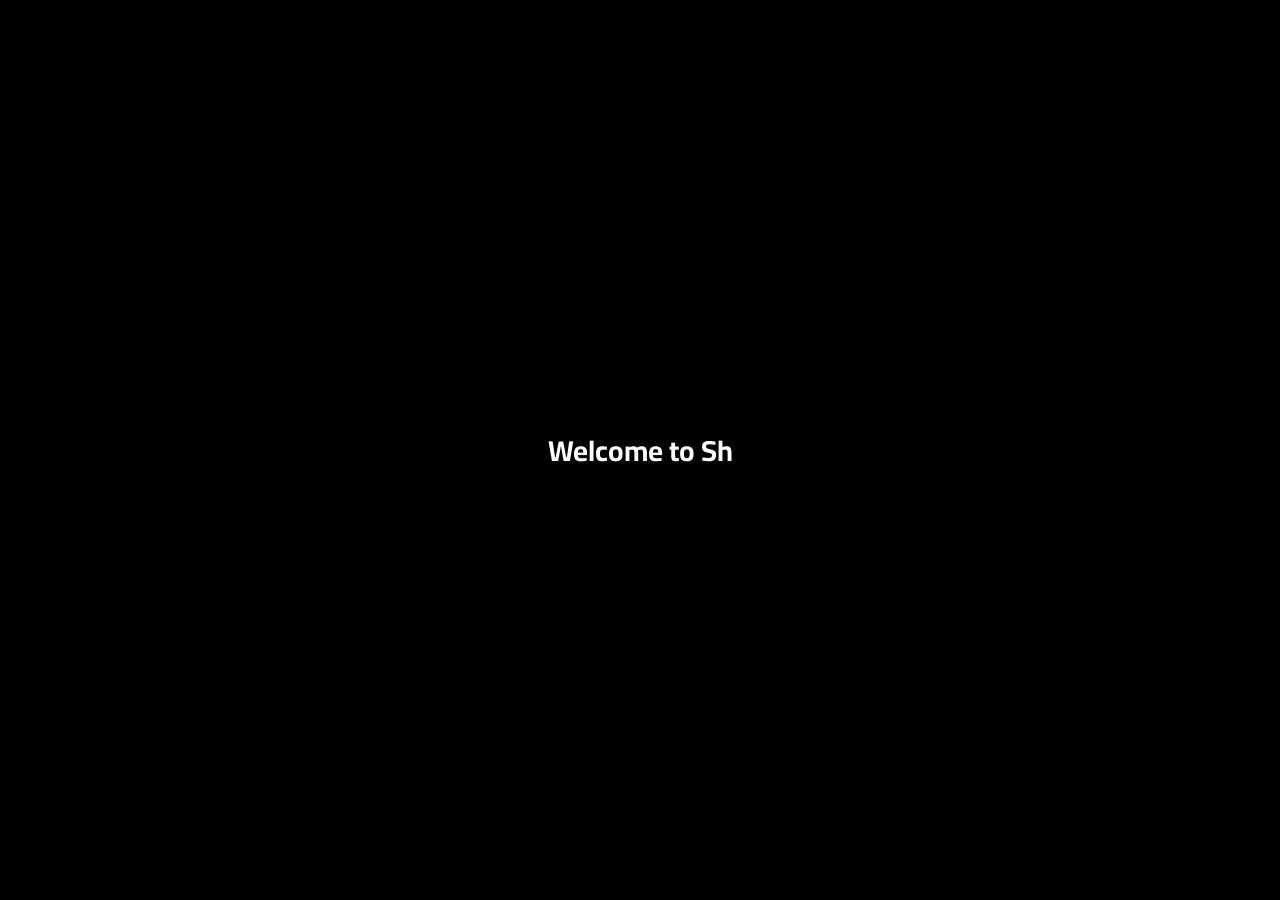
<file: index.html.html>
<!DOCTYPE html>
<html lang="ar" dir="rtl">
<head>
    <meta charset="UTF-8">
    <meta name="viewport" content="width=device-width, initial-scale=1.0">
    <title>Shuttle Pro | حجز ودفع ذكي</title>
    <!-- ربط ملف الاستيل الخاص بك -->
    <link rel="stylesheet" href="style.css">
    <link href="https://fonts.googleapis.com/css2?family=Cairo:wght@400;700;900&display=swap" rel="stylesheet">
    <style>
        #payment-options {
            display: none;
            margin-top: 15px;
            padding: 15px;
            background: rgba(212, 175, 55, 0.1);
            border-radius: 12px;
            border: 1px dashed var(--gold);
            text-align: center;
        }
        .hidden { display: none !important; }
        .wallet-btn {
            background: #d32f2f; /* لون المحافظ الشهير */
            color: white;
            padding: 10px;
            border-radius: 8px;
            margin-bottom: 10px;
            display: block;
            text-decoration: none;
            font-weight: bold;
        }
    </style>
</head>
<body>

    <!-- شاشة الترحيب -->
    <div class="welcome-container" id="welcome-screen">
        <div class="welcome-content">
            <h1 id="welcome-text" style="color:white; font-size: 1.8rem;"></h1>
            <h2 id="brand-name" class="glow-text">SHUTTLE PRO</h2>
        </div>
    </div>

    <div class="main-container" id="app-content" style="opacity: 0;">
        <!-- المرحلة 1: اختيار الباقة -->
        <div id="page-1">
            <h1 style="color:var(--gold); font-size: 2.5rem; margin-bottom: 10px;">أهلاً بك في شاتل برو</h1>
            <p style="margin-bottom: 30px;">اختر باقة الاشتراك المناسبة لبدء رحلتك</p>
            <div class="packages-grid">
                <div class="card" onclick="selectPkg('10 أيام', 600)">
                    <h2>باقة 10 أيام</h2>
                    <div class="price-tag">600 <span>EGP</span></div>
                    <button class="select-pkg-btn">اشتراك</button>
                </div>
                <div class="card premium" onclick="selectPkg('20 يوم', 1200)">
                    <div class="best-seller">الأكثر طلباً</div>
                    <h2>باقة 20 يوم</h2>
                    <div class="price-tag">1200 <span>EGP</span></div>
                    <button class="select-pkg-btn">اشتراك</button>
                </div>
                <div class="card" onclick="selectPkg('30 يوم', 2400)">
                    <h2>باقة 30 يوم</h2>
                    <div class="price-tag">2400 <span>EGP</span></div>
                    <button class="select-pkg-btn">اشتراك</button>
                </div>
            </div>
        </div>

        <!-- المرحلة 2: البيانات والدفع -->
        <div id="page-2" class="hidden">
            <div class="booking-section">
                <h2 id="pkg-title" style="color:var(--gold); margin-bottom: 20px;"></h2>
                <div class="booking-form">
                    <input type="text" id="uName" placeholder="الاسم بالكامل" required>
                    <input type="tel" id="uPhone" placeholder="رقم الموبايل (واتساب)" required>
                    
                    <select id="uPoint" required>
                        <option value="" disabled selected>اختر نقطة الالتقاء</option>
                        <option value="ميدان الجيزة">ميدان الجيزة</option>
                        <option value="دائري المرج">دائري المرج</option>
                        <option value="العبور - صينية الحي الثاني">العبور - صينية الحي الثاني</option>
                        <option value="قليوب المحطة">قليوب المحطة</option>
                        <option value="كوبري مسترد">كوبري مسترد</option>
                        <option value="الشروق">مدخل الشروق</option>
                        <option value="مدينتي">مدينتي - الحركة</option>
                    </select>

                    <div style="background:#1a1a1a; padding:15px; border-radius:15px; border:1px solid #333; margin-top:10px;">
                        <p style="margin-bottom:12px; font-size:0.95rem;">خطوة الدفع (إلزامي):</p>
                        
                        <!-- خيار إنستا باي الذكي -->
                        <button type="button" class="submit-btn" style="background:#4a148c; color:white; width:100%; border:none; margin-bottom:10px;" onclick="handleSmartPayment()">
                            فتح تطبيق InstaPay للدفع 💳
                        </button>

                        <!-- خيار المحافظ الإلكترونية -->
                        <div id="payment-options">
                            <p style="font-size:0.9rem; color:var(--gold); margin-bottom: 10px;">أو حول للمحفظة / إنستا باي يدوي:</p>
                            <strong style="font-size:1.3rem; letter-spacing:1px; color: white;">01112774059</strong>
                            <p style="font-size:0.75rem; color:#aaa; margin-top:8px;">(فودافون كاش - أورنج كاش - اتصالات كاش)</p>
                        </div>
                    </div>

                    <div id="receipt-area" style="display:none; margin-top:20px;">
                        <p style="font-size:0.9rem; margin-bottom:10px; text-align: right;">ارفع سكرين شوت الدفع:</p>
                        <input type="file" id="uReceipt" accept="image/*" required>
                        <button class="submit-btn" id="final-btn" onclick="finishBooking()" style="display:block; margin-top:20px; width:100%;">تأكيد الحجز وإرسال البيانات ✅</button>
                    </div>
                </div>
            </div>
        </div>
    </div>

    <script>
        // 1. أنيميشن الترحيب
        const wText = document.getElementById("welcome-text");
        const bName = document.getElementById("brand-name");
        const intro = "Welcome to Shuttle Pro...";
        let idx = 0;

        function type() {
            if (idx < intro.length) { 
                wText.innerHTML += intro.charAt(idx); 
                idx++; 
                setTimeout(type, 80); 
            } else { 
                setTimeout(() => { 
                    wText.style.display="none"; 
                    bName.style.display="block"; 
                    setTimeout(() => { 
                        document.getElementById("welcome-screen").style.opacity="0";
                        setTimeout(() => { 
                            document.getElementById("welcome-screen").style.display="none"; 
                            document.getElementById("app-content").style.opacity="1"; 
                        }, 1000);
                    }, 1500); 
                }, 800); 
            }
        }
        window.onload = type;

        // 2. اختيار الباقة
        let selectedPkg = "";
        function selectPkg(name, price) {
            selectedPkg = name;
            document.getElementById("pkg-title").innerText = `حجز ${name} (${price} EGP)`;
            document.getElementById("page-1").classList.add("hidden");
            document.getElementById("page-2").classList.remove("hidden");
            window.scrollTo({ top: 0, behavior: 'smooth' });
        }

        // 3. التوجيه الذكي للمتجر أو التطبيق
        function handleSmartPayment() {
            const startTime = Date.now();
            window.location.href = "instapay://payment?pa=01112774059@instapay";

            setTimeout(() => {
                if (Date.now() - startTime < 1500) {
                    window.location.href = "https://play.google.com/store/apps/details?id=com.fawry.nbe.instapay";
                }
            }, 1000);

            document.getElementById("payment-options").style.display = "block";
            document.getElementById("receipt-area").style.display = "block";
            
            setTimeout(() => {
                window.scrollTo({ top: document.body.scrollHeight, behavior: 'smooth' });
            }, 500);
        }

        // 4. إنهاء الحجز
        function finishBooking() {
            const name = document.getElementById("uName").value;
            const phone = document.getElementById("uPhone").value;
            const file = document.getElementById("uReceipt").value;
            const point = document.getElementById("uPoint").value;

            if(!name || !phone || !file || !point) {
                alert("يرجى إكمال كافة البيانات ورفع الإيصال! 😊");
                return;
            }

            const msg = `*طلب حجز شاتل برو مؤكد*%0A*الاسم:* ${name}%0A*الموبايل:* ${phone}%0A*الباقة:* ${selectedPkg}%0A*نقطة التجمع:* ${point}%0A*الحالة:* تم الدفع ورفع الإيصال`;
            window.open(`https://wa.me/201112774059?text=${msg}`, '_blank');
        }
    </script>
</body>
</html>
</file>
<file: style.css>
:root { --gold: #d4af37; --dark: #0a0a0a; --white: #fff; }
body { background: var(--dark); color: var(--white); font-family: 'Cairo', sans-serif; margin: 0; direction: rtl; }

.welcome-container { height: 100vh; background: #000; position: fixed; width: 100%; z-index: 10000; display: flex; justify-content: center; align-items: center; transition: 1s; }
.glow-text { display: none; font-size: clamp(2.5rem, 8vw, 4rem); color: var(--gold); animation: glow 2s infinite alternate; }

@keyframes glow { from { text-shadow: 0 0 10px var(--gold); } to { text-shadow: 0 0 30px var(--gold), 0 0 50px #fff; } }

.main-container { padding: 40px 20px; text-align: center; max-width: 1000px; margin: 0 auto; transition: 0.5s; }
.hidden { display: none !important; }

.packages-grid { display: flex; justify-content: center; gap: 20px; flex-wrap: wrap; margin-top: 50px; }
.card { background: #1a1a1a; border: 1px solid rgba(212,175,55,0.3); border-radius: 20px; width: 280px; padding: 30px; cursor: pointer; transition: 0.4s; }
.card:hover { transform: translateY(-10px); border-color: var(--gold); }
.premium { border: 2.5px solid var(--gold); position: relative; }
.best-seller { position: absolute; top: -15px; left: 50%; transform: translateX(-50%); background: var(--gold); color: #000; padding: 5px 15px; border-radius: 20px; font-weight: bold; font-size: 0.8rem; }

.price-tag { font-size: 2.5rem; color: var(--gold); font-weight: 900; margin: 15px 0; }
.select-btn { background: var(--gold); border: none; padding: 10px 25px; border-radius: 10px; font-weight: bold; cursor: pointer; }

.booking-section { background: #111; padding: 30px; border-radius: 25px; border: 1px solid var(--gold); }
.booking-form { display: flex; flex-direction: column; gap: 15px; text-align: right; }
.booking-form input, select { padding: 12px; border-radius: 10px; background: #000; color: #fff; border: 1px solid #333; outline: none; }
.payment-box { background: rgba(212, 175, 55, 0.05); padding: 15px; border-radius: 15px; border: 1px dashed var(--gold); text-align: center; }

.submit-btn { background: linear-gradient(45deg, var(--gold), #f3d06a); color: #000; padding: 16px; border: none; border-radius: 12px; font-weight: bold; cursor: pointer; font-size: 1.1rem; }
.back-btn { background: transparent; color: #aaa; border: none; cursor: pointer; margin-top: 10px; }
.status-check-btn { margin-top: 40px; background: transparent; color: #888; border: 1px solid #333; padding: 10px 20px; border-radius: 10px; cursor: pointer; }
window.onload = () => {
    const welcomeText = document.getElementById("welcome-text");
    const brandName = document.getElementById("brand-name");
    const text = "Welcome to Shuttle Pro...";
    let i = 0;

    function type() {
        if (i < text.length) {
            welcomeText.innerHTML += text.charAt(i);
            i++; setTimeout(type, 100);
        } else {
            setTimeout(() => {
                welcomeText.style.display = "none";
                brandName.style.display = "block";
                setTimeout(() => {
                    document.getElementById("welcome-screen").style.opacity = "0";
                    setTimeout(() => document.getElementById("welcome-screen").style.display = "none", 1000);
                }, 2000);
            }, 800);
        }
    }
    type();
};

let selectedPkg = "";

function selectPkg(name, price) {
    selectedPkg = name;
    document.getElementById("display-pkg-name").innerText = `حجز ${name} - ${price} EGP`;
    document.getElementById("page-packages").classList.add("hidden");
    document.getElementById("page-registration").classList.remove("hidden");
}

function backToPkgs() {
    document.getElementById("page-registration").classList.add("hidden");
    document.getElementById("page-packages").classList.remove("hidden");
}

function submitData() {
    const name = document.getElementById("userName").value;
    const phone = document.getElementById("userPhone").value;
    const point = document.getElementById("meetingPoint").value;
    const receipt = document.getElementById("payReceipt").value;

    if (!name || !phone || !receipt) {
        alert("برجاء إكمال البيانات ورفع صورة التحويل!");
        return;
    }

    // إرسال إشعار فوري للواتساب
    const whatsappMsg = `*طلب اشتراك جديد SHUTTLE PRO*%0A` +
                        `*الاسم:* ${name}%0A` +
                        `*الهاتف:* ${phone}%0A` +
                        `*الباقة:* ${selectedPkg}%0A` +
                        `*نقطة الالتقاء:* ${point}%0A` +
                        `*الدفع:* تم رفع الإيصال (InstaPay)`;

    window.open(`https://wa.me/201112774059?text=${whatsappMsg}`, '_blank');
}

function openStatusCheck() {
    let phone = prompt("أدخل رقم هاتفك المسجل لمتابعة حالتك:");
    if (phone) {
        // رسالة توضيحية - في النظام الكامل يتم جلبها من الشيت
        alert(`جاري الفحص للرقم ${phone}... \n متبقي في اشتراكك 12 يوم. \n السائق: كابتن محمد (أتوبيس رقم 789) \n نقطة تجمعك: صينية الحي الثاني (العبور) الساعة 7:30 صباحاً.`);
    }
}
</file>
